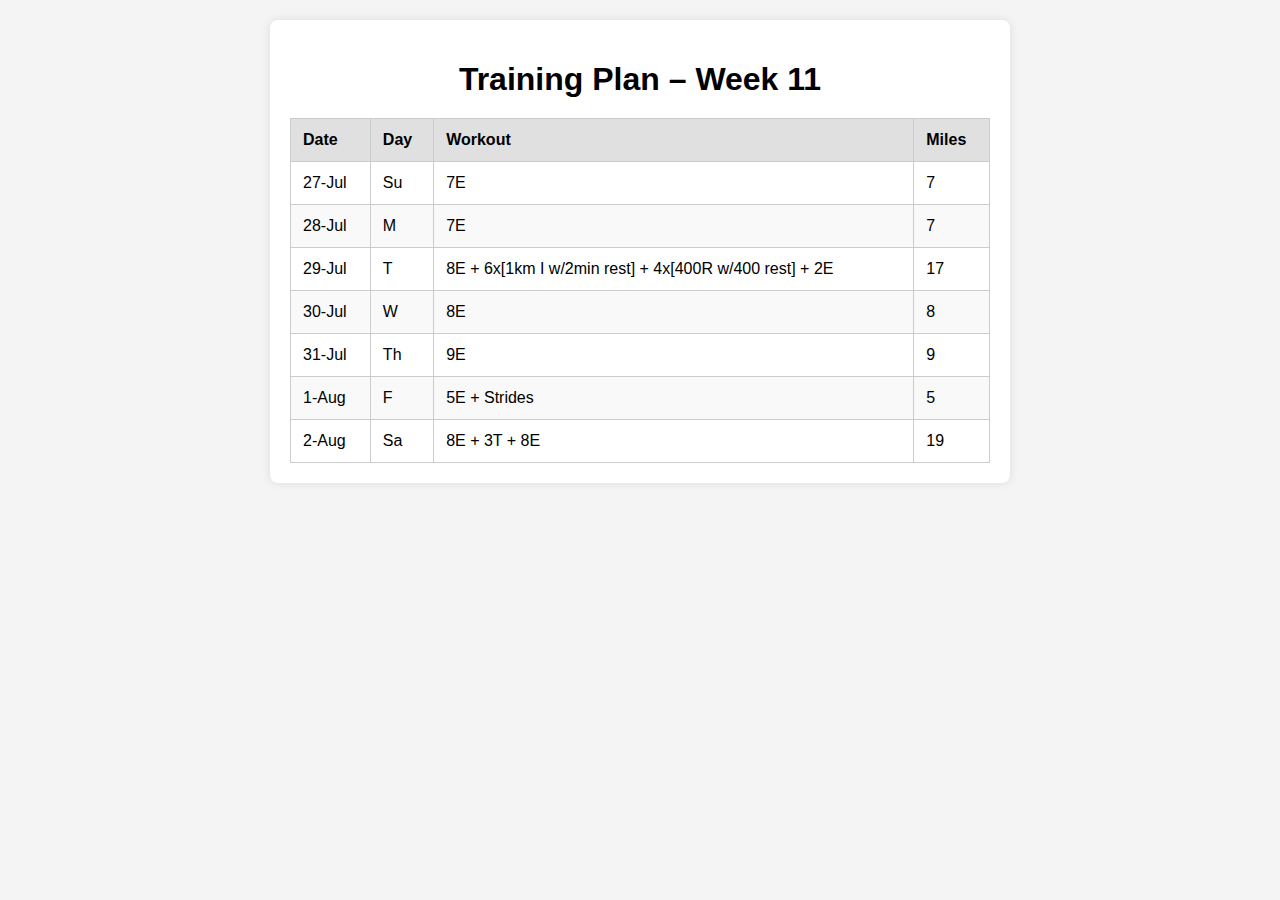
<file: training-site/index.html>
<!DOCTYPE html>
<html lang="en">
<head>
  <meta charset="UTF-8" />
  <meta name="viewport" content="width=device-width, initial-scale=1.0"/>
  <title>Training Plan - Week 11</title>
  <link rel="stylesheet" href="style.css" />
</head>
<body>
  <div class="container">
    <h1>Training Plan – Week 11</h1>
    <table id="training-table">
      <thead>
        <tr>
          <th>Date</th>
          <th>Day</th>
          <th>Workout</th>
          <th>Miles</th>
        </tr>
      </thead>
      <tbody id="table-body">
        <!-- JavaScript inserts rows here -->
      </tbody>
    </table>
  </div>
  <script src="data.js"></script>
  <script src="script.js"></script>
</body>
</html>
</file>
<file: training-site/style.css>
body {
  font-family: sans-serif;
  background: #f4f4f4;
  margin: 0;
  padding: 20px;
}

.container {
  max-width: 700px;
  margin: auto;
  background: #fff;
  padding: 20px;
  border-radius: 8px;
  box-shadow: 0 0 10px rgba(0,0,0,0.1);
}

h1 {
  text-align: center;
  margin-bottom: 20px;
}

table {
  width: 100%;
  border-collapse: collapse;
}

thead {
  background-color: #e0e0e0;
}

th, td {
  padding: 12px;
  border: 1px solid #ccc;
  text-align: left;
}

tbody tr:nth-child(even) {
  background-color: #f9f9f9;
}
</file>
